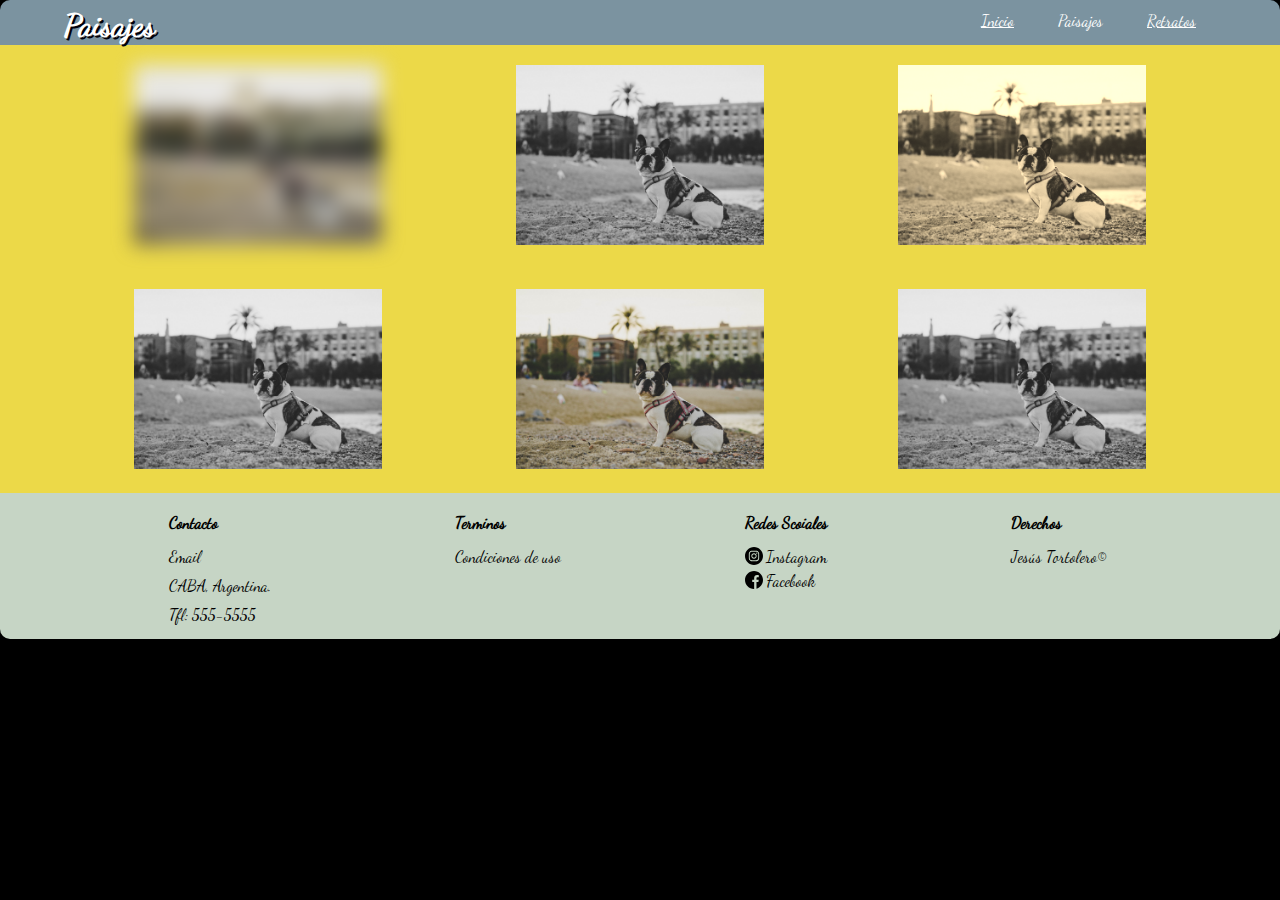
<file: HTML/Paisajes.html>
<!DOCTYPE html>
<html lang="es" dir="ltr">
  <head>
    <meta name="viewport" content="width=device-width, user-scalable=no,initial-scale=1.0">
    <meta charset="utf-8">
    <meta name="author" content="Jesús Tortolero">
    <meta name="description" content="Proyecto CSS">
    <meta name="keywords" content="HTML,CSS,Fotos, galeria, efectos, animaciones, flexbox">
    <title>Paisajes</title>
    <link rel="stylesheet" href="../CSS/Estilo_paisajes.css">
  </head>
  <body>

    <header>
      <div class="Contenedor_header">
        <nav id="Barra_nav">
          <h1>Paisajes</h1>
          <div class="menu">
            <a href="../Index.html">Inicio</a>
            <a href="Paisajes.html"class="In">Paisajes</a>
            <a href="Retratos.html">Retratos</a>
          </div>
          </nav>
      </div>
    </header>

    <div class="Galeria">
      <div class="Top">
        <figure>
          <img class="Imagen1" src="../Imagenes/Frances_paisaje.jpg" alt="">
        </figure>
        <figure>
          <img class="Imagen2" src="../Imagenes/Frances_paisaje.jpg" alt="">
        </figure>
        <figure>
          <img class="Imagen3" src="../Imagenes/Frances_paisaje.jpg" alt="">
        </figure>
      </div>
      <div class="Bottom">
        <figure>
          <img class="Imagen4" src="../Imagenes/Frances_paisaje.jpg" alt="">
        </figure>
        <figure>
          <img class="Imagen5" src="../Imagenes/Frances_paisaje.jpg" alt="">
        </figure>
        <figure>
          <img class="Imagen6" src="../Imagenes/Frances_paisaje.jpg" alt="">
        </figure>
      </div>
    </div>
    <footer>
      <div class="Contenedor_footer">
        <div class="Contacto">
          <h4>Contacto</h4>
          <a href="mailto:joe@example.com?subject=feedback">Email</a>
          <p>CABA, Argentina.</p>
          <p>Tfl: 555-5555</p>
        </div>
        <div class="Terminos">
          <h4>Terminos</h4>
          <a href="#">Condiciones de uso</a>
        </div>
        <div class="Redes_scoiales">
          <h4>Redes Scoiales</h4>
          <a href="https://www.instagram.com/" target="blanck" class="Red_img1"><img src="../Imagenes/instagram.svg" alt=""> Instagram</a>
          <a href="https://www.facebook.com/" target="blanck" class="Red_img2"><img src="../Imagenes/facebook.svg" alt=""> Facebook</a>
        </div>
        <div class="Derechos">
          <h4>Derechos</h4>
          <p>Jesús Tortolero©</p>
        </div>
      </div>
    </footer>
  </body>
</html>
</file>
<file: CSS/Estilo_paisajes.css>
@font-face {
  font-family: 'Dancing-Script';
  src: url(../Fuentes/DancingScript-Regular.ttf);
}

@-webkit-keyframes head{
  0%{
    margin-top: 150%;
  }
  60%{
    margin-top: -5%;
  }
  100%{
    margin-top: 0%;
  }
}

*{
  margin: 0;
  padding: 0;
  font-family: Dancing-Script;
}

body{
  background-color: black;
}

header{
  background-color: #7b93a0;
  color: white;
  border-radius: 10px 10px 0 0;
  height: 45px;
  position: relative;
  animation: head 2s;
}

#Barra_nav > h1{
  display: inline-flex;
  padding-top: 0.5%;
  padding-left: 5%;
  padding-right: 20%;
  text-shadow: 2px 2px #02010a;
  text-align: center;
}
 #Barra_nav > .menu{
   position: absolute;
   right: 5%;
   top: 25%;
 }

.In{
 text-decoration: none;
}

 #Barra_nav a{
   margin: 10px;
   padding: 10px;
   color: white;

 }

 .Galeria{
   background-color: #ecd948;
 }

 .Galeria img{
   margin-bottom: 20px;
   margin-top: 20px;
   height: 100%;
   max-height: 180px;

 }

 .Imagen1{
   filter: blur(10px);
 }

 .Imagen2, .Imagen4, .Imagen6{
   filter: grayscale(100%);
 }

 .Imagen3{
  filter: sepia(90%);
 }

 .Top{
   display: flex;
   flex-direction: row;
   justify-content: space-evenly;
   flex-wrap: wrap;
 }

 .Bottom{
   display: flex;
   flex-direction: row;
   justify-content: space-evenly;
   flex-wrap: wrap;
 }

 footer{
   padding-top: 10px;
   border-radius: 0 0 10px 10px;
   background-color: #C6d5c5;
 }

 .Contenedor_footer{
   display: flex;
   flex-direction: row;
   justify-content: space-evenly;
 }

 .Contacto{
   display: flex;
   flex-direction: column;
   justify-content: space-evenly;
   padding: 10px;
 }

 .Terminos{
   display: flex;
   flex-direction: column;
   padding: 10px;
 }

 .Redes_scoiales{
   display: flex;
   flex-direction: column;
   padding: 10px;
 }

 .Contenedor_footer h4{
   padding-bottom: 10px;
 }

 .Derechos{
   display: flex;
   flex-direction: column;
   padding: 10px;
 }

 a[class^="Red_img"]{
   display: inline-flex;
 }

 .Redes_scoiales img{
   height: 18px;
  padding-right: 3px;
 }

 .Contenedor_footer a{
   text-decoration: none;
   color: black;
 }

 .Contenedor_footer a, p{
   padding: 5px;
   padding-left: 0px;
 }

 .Redes_scoiales a{
   padding-bottom: 0px;
 }

@media (max-width: 900px) {

   header{
     height: 110px;
   }

   .Contenedor_header{
     display: flex;
     flex-direction: column;
     align-items: center;
   }

   #Barra_nav > h1{
     padding-top: 20px;
     padding-left: 6px;
   }

   #Barra_nav > .menu{
     padding-top: 12%;
     margin-right: 12%;
   }

   .Galeria{
     display: flex;
     flex-direction: column;
     justify-content: center;
     width: 100%;

   }

   .Top{
     display: flex;
     flex-direction: column;
     padding-left: 6%;
   }

   .Bottom{
     display: flex;
     flex-direction: column;
     padding-left: 6%;
   }

   img[class^="Imagen"] {
     width: 95%;
   }

   .Contenedor_footer{
     display: flex;
     flex-direction: column;
     font-size: 20px;
     padding-left: 3%;
   }


 }
</file>
